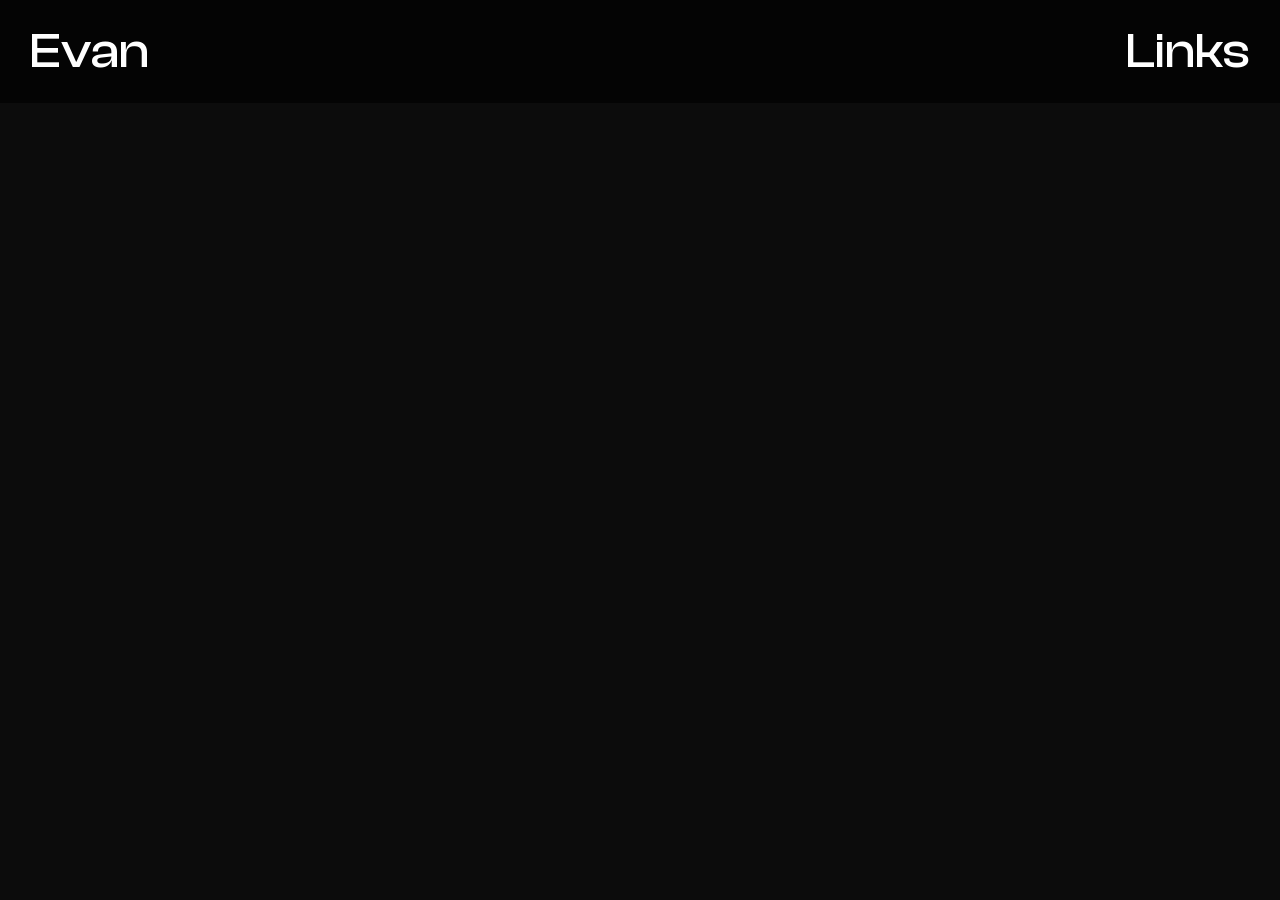
<file: index.html>
<!DOCTYPE html>
<html lang="en">
<head>
  <link rel="icon" type="image/x-icon" href="media/favicon.ico">
  <link rel="stylesheet" href="style.css">
  <meta charset="UTF-8">
  <meta name="viewport" content="width=device-width, initial-scale=1.0">
  <title>Fermallow</title>
  <ul>
    <a class="fermallow" href="index.html">
      <button class="fermallow">Evan</button>
    </a>
    <a class="about" href="about.html">
      <button class="about">Links</button>
    </a>
  </ul>
</head>
</html>
</file>
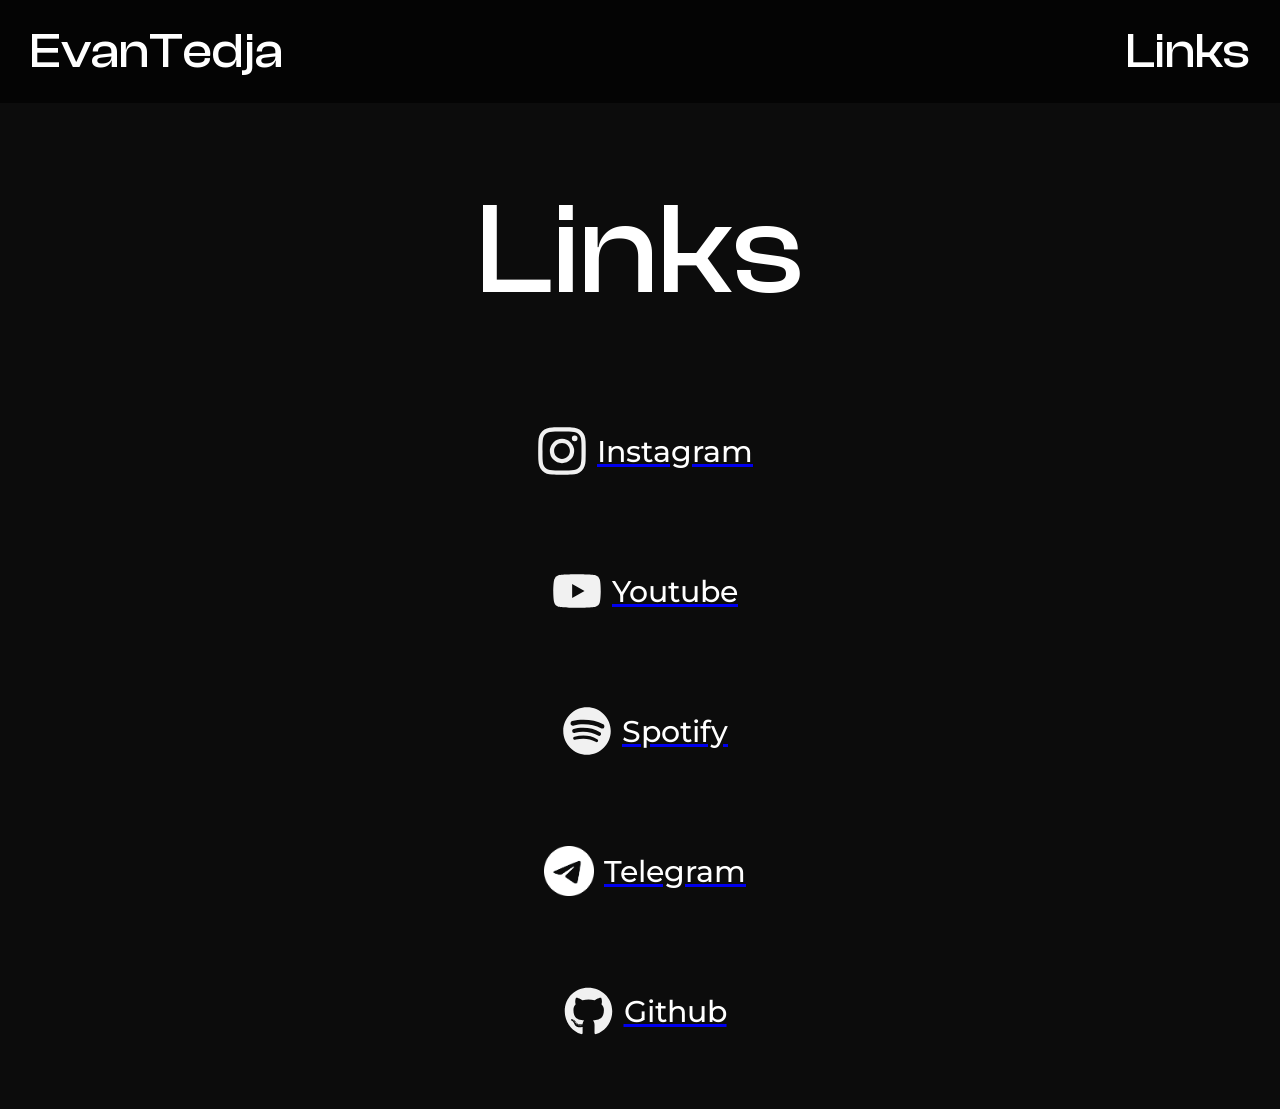
<file: about.html>
<!DOCTYPE html>
<html lang="en">
<head>
  <link rel="icon" type="image/x-icon" href="media/favicon.ico">
  <link rel="stylesheet" href="style.css">
  <meta charset="UTF-8">
  <meta name="viewport" content="width=device-width, initial-scale=1.0">
  <title>Fermallow</title>
  <ul>
    <a class="fermallow" href="index.html">
      <button class="fermallow">EvanTedja</button>
    </a>
    <a class="about" href="about.html">
      <button class="about">Links</button>
    </a>
  </ul>
</head>
<body>
 <p>Links</p>
 <a class="sosmed" target="_blank" href="https://www.instagram.com/fermallow">
  <button class="sosmed-ig">
  <img class="sosmed-icon" src="media/insta.svg">Instagram
</button>
</a>
<a class="sosmed" target="_blank" href="https://www.youtube.com/fermallow">
  <button class="sosmed-yt">
  <img class="sosmed-icon" src="media/yt.svg">Youtube
</button>
</a>
<a class="sosmed" target="_blank" href="https://open.spotify.com/user/5yxzxjeky57dx3lvuvk37ahat?si=05f8686e72fb4473">
  <button class="sosmed-spotify">
  <img class="sosmed-icon" src="media/spotify.svg">Spotify
</button>
</a>
<a class="sosmed" target="_blank" href="https://t.me/Fermallow">
  <button class="sosmed-tele">
  <img class="sosmed-icon" src="media/tele.png">Telegram
</button>
</a>
<a class="sosmed" target="_blank" href="https://www.github.com/fermallow">
  <button class="sosmed-github">
  <img class="sosmed-icon" src="media/github.svg">Github
</button>
</a>
 </body>
</html>
</file>
<file: style.css>
@font-face {
  font-family: clashdisplay;
  src: url(font/ClashDisplay-Medium.ttf);
}
@font-face {
  font-family: clashdisplay-semibold;
  src: url(font/ClashDisplay-Semibold.ttf);
  }
@font-face {
  font-family: montserrat;
  src: url(font/Montserrat-Medium.ttf);
}
@font-face {
  font-family: jetbrains;
  src: url(font/JetBrainsMono-Medium.ttf);
}
body {
  background-color: rgb(12, 12, 12);
}
ul {
  padding: 0px;
  margin: 0px;
  overflow: hidden;
  background-color: rgb(4, 4, 4);
  position:fixed;
  top:0px;
  left:0px;
  right:0px;
  width:100%;
  z-index: 99999;
}
p {
  color: white;
  position: relative;
  text-align: center;
  margin-top: 170px;
  margin-bottom: 120px;
  font-family: clashdisplay;
  font-size: 130px;
}
p.evan {
  color: white;
  position: relative;
  text-align: center;
  margin-top: 5px;
  margin-bottom: 80px;
  line-height: 0.5;
  font-family: clashdisplay-semibold;
  font-size: 40px;
}
p.info {
  margin-top: 10px;
  margin-bottom: 0px;
  font-family: montserrat;
  font-size: 25px;
}
p.quotes {
  font-size: 60px;
  margin-bottom: 10px;
  word-spacing: 15px;
}
  p.quotes-maker {
    margin-top: 60px;
    font-size: 30px;
    font-family: montserrat;
}
img.sosmed-icon {
  float: left;
  position:relative;
  height: 50px;
  padding: 10px;
}
button.fermallow {
  float: left;
  display: block;
  padding: 20px 30px;
  color: white;
  font-family: clashdisplay;
  font-size: 50px;
  border-color: white;
  border-style: none;
  background-color: rgb(4, 4, 4);
}
button.about {
  float: right;
  color: white;
  padding: 20px 30px;
  font-family: clashdisplay;
  font-size: 50px;
  border-color: white;
  border-style: none;
  background-color:rgb(4, 4, 4);
}
button.sosmed-ig{
  position: relative;
  top: 50%;
  left: 50%;
  -ms-transform: translate(-50%, -50%);
  transform: translate(-50%, -50%);
  padding: 10px 50px;
  display:flex;
  align-items: center;
  margin-top: 50px;
  color: white;
  font-family: montserrat;
  font-size: 30px;
  border-color: white;
  border-style: none;
  background-color: rgb(12, 12, 12);
}
button.sosmed-ig:hover {
  border: none;
  background-color: rgb(254, 0, 117);
  color:white;
}
button.sosmed-ig:active {
  background-color: rgb(254, 0, 117);
}
button.sosmed-yt{
  position: relative;
  top: 50%;
  left: 50%;
  -ms-transform: translate(-50%, -50%);
  transform: translate(-50%, -50%);
  padding: 10px 50px;
  display:flex;
  align-items: center;
  margin-top: 50px;
  color: white;
  font-family: montserrat;
  font-size: 30px;
  border-color: white;
  border-style: none;
  background-color: rgb(12, 12, 12);
}
button.sosmed-yt:hover {
  border: none;
  background-color: rgb(255, 0, 0);
  color:white;
}
button.sosmed-yt:active {
  background-color: rgb(255, 0, 0);
}
button.sosmed-spotify{
  position: relative;
  top: 50%;
  left: 50%;
  -ms-transform: translate(-50%, -50%);
  transform: translate(-50%, -50%);
  padding: 10px 50px;
  display:flex;
  align-items: center;
  margin-top: 50px;
  color: white;
  font-family: montserrat;
  font-size: 30px;
  border-color: white;
  border-style: none;
  background-color: rgb(12, 12, 12);
}
button.sosmed-spotify:hover {
  border: none;
  background-color: rgb(30, 215, 96);
  color:white;
}
button.sosmed-spotify:active {
  background-color: rgb(30, 215, 96);
}
button.sosmed-github{
  position: relative;
  top: 50%;
  left: 50%;
  -ms-transform: translate(-50%, -50%);
  transform: translate(-50%, -50%);
  padding: 10px 50px;
  display:flex;
  align-items: center;
  margin-top: 50px;
  color: white;
  font-family: montserrat;
  font-size: 30px;
  border-color: white;
  border-style: none;
  background-color: rgb(12, 12, 12);
}
button.sosmed-github:hover {
  border: none;
  background-color: rgb(1, 4, 9);
  color:white;
}
button.sosmed-github:active {
  background-color: rgb(1, 4, 9);
}
button.sosmed-tele{
  position: relative;
  top: 50%;
  left: 50%;
  -ms-transform: translate(-50%, -50%);
  transform: translate(-50%, -50%);
  padding: 10px 50px;
  display:flex;
  align-items: center;
  margin-top: 50px;
  color: white;
  font-family: montserrat;
  font-size: 30px;
  border-color: white;
  border-style: none;
  background-color: rgb(12, 12, 12);
}
button.sosmed-tele:hover {
  border: none;
  background-color: rgb(39, 167, 231);
  color:white;
}
button.sosmed-tele:active {
  background-color: rgb(39, 167, 231);
}
button:hover {
  background-color:white;
  border-color: white;
  color: black;
}
button:active {
  background-color: white;
  border-color: white;
  color: white;
}
button.fermallow:active {
  background-color: white;
  border-color: white;
  border-style: none;
  color: black;
}
</file>
